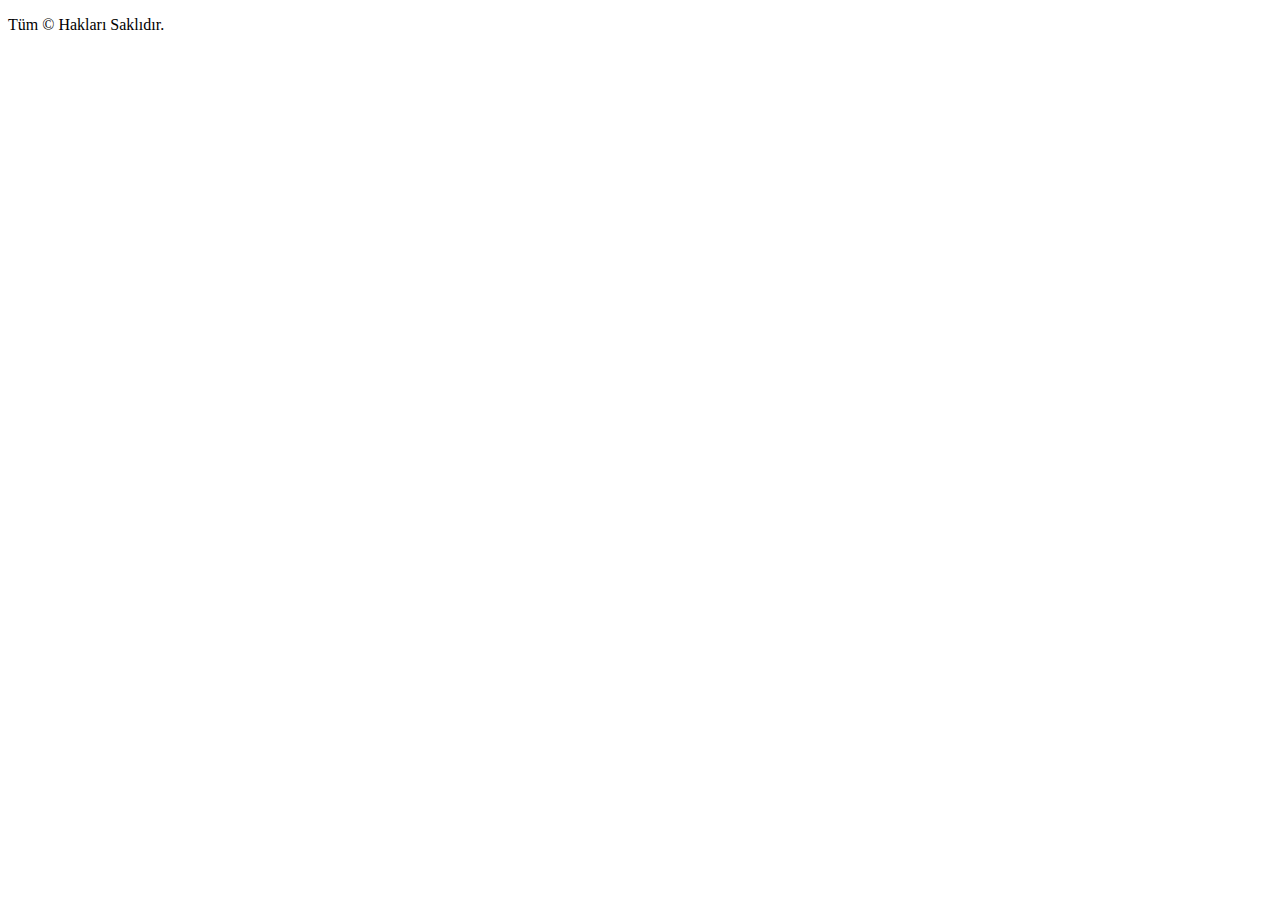
<file: templates/shared/footer.html>
<!DOCTYPE html>
<html lang="en">
<head>
    <meta charset="UTF-8">
    <meta name="viewport" content="width=device-width, initial-scale=1.0">
    <meta http-equiv="X-UA-Compatible" content="ie=edge">
</head>
<body>
    <footer class="py-5 bg-dark">
        <div class="container">
            <p class="m-0 text-center text-white">Tüm &copy; Hakları Saklıdır.</p>
        </div>
        
        <!-- /.container -->
    </footer>
</body>
</html>
</file>
